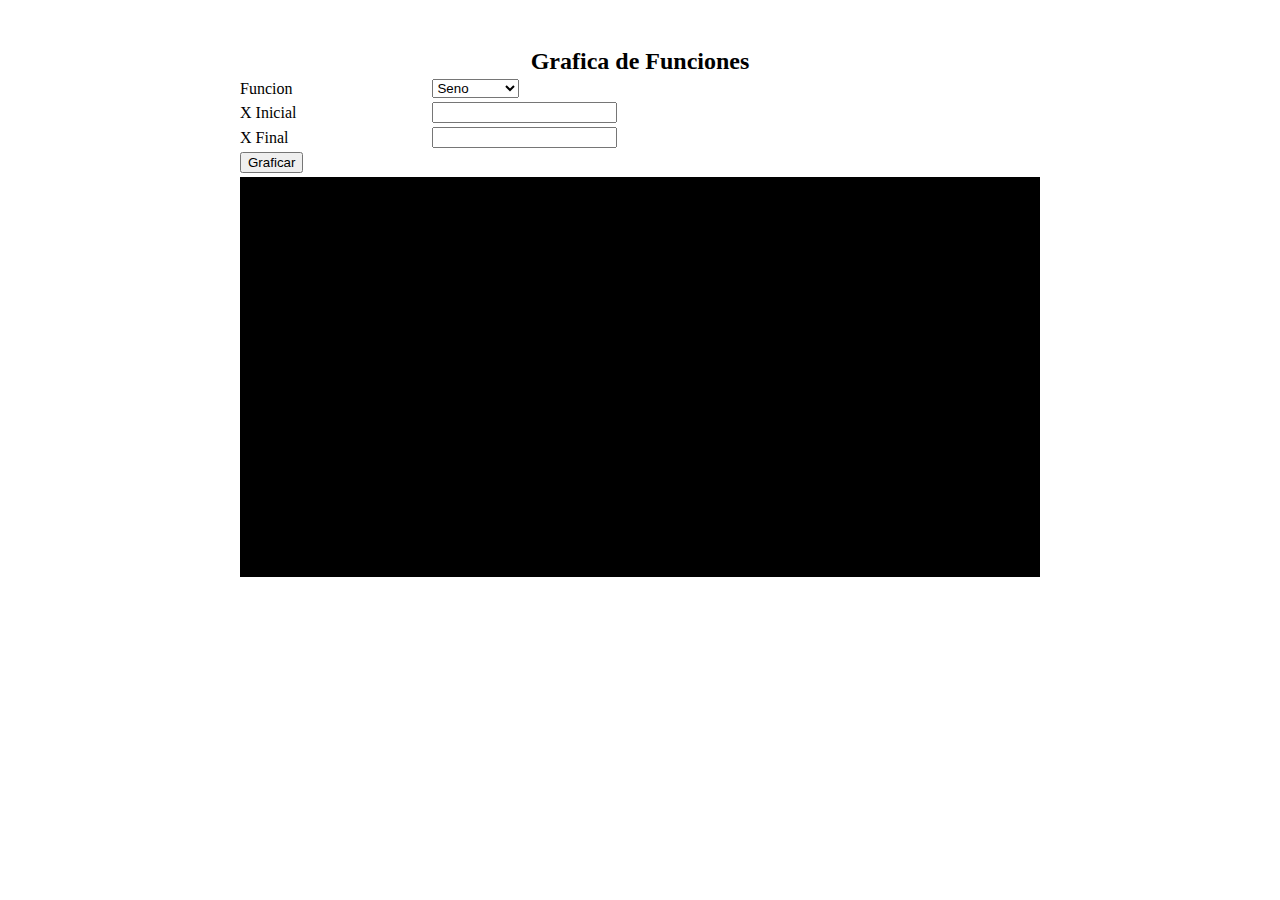
<file: Taller1/index.html>
<html>
    <head>
        <title>Grafica de Funciones</title>
    </head>
    <body >
        <table style=" margin-left: auto;
        margin-right: auto; margin-top: 45px;">
            <tr><td colspan=2 style="font-size: x-large; text-align: center; font-weight: bold;">Grafica de Funciones</td></tr>
            <tr><td>Funcion</td><td>
                <select name="cmbFuncion" id="cmbFuncion">
                    <option id="Seno" value="Seno">Seno</option>
                    <option id="Coseno" value="Coseno">Coseno</option>
                    <option id="Cuadratica" value="Cuadratica">Cuadratica</option>
                    <option id="Cubica" value="Cubica">C�bica</option>
                    
                </select>
            </td></tr>
            <tr><td>X Inicial</td><td>
                <input type="number" id="txtLI" name="txtLI"></input>
            </td></tr>
            <tr><td>X Final</td><td>
                <input type="number" id="txtLS" name="txtLS"></input>
            </td></tr>
            <tr><td colspan="2">
                <input type="button" id="btnGraficar" name="btnGraficar" value="Graficar" onclick="Graficar();" />
            </td></tr>

            <tr><td colspan="2">
                <canvas id="cnvGrafica" name="cnvGrafica" width="800" height="400"></canvas>
            </td></tr>
        </table>
    </body>
    <script>
        var canvas = document.getElementById("cnvGrafica");
        var ctx = canvas.getContext("2d");

        var ancho = canvas.width;
        var alto = canvas.height;
        Limpiar();

        function Limpiar()
        {
            ctx.beginPath();
            ctx.rect(0, 0, ancho, alto);
            ctx.fillStyle = "black";
            ctx.fill();
            ctx.closePath();

        }

        function ObtenerFuncion(x)
        {
            var cmbFuncion = document.getElementById("cmbFuncion");
     
            switch(cmbFuncion.selectedIndex)
            {
                    case 0: return Math.sin(x);
                    case 1: return Math.cos(x);
                    case 2: return Math.pow(x,2);
                    case 3: return Math.pow(x,3);
                   
            }
        }

        function Graficar()
        {
            
            Limpiar();
            xi = eval(txtLI.value);
            xf = eval(txtLS.value);
            if(xi != null && xf != null)
            {
                dX = (xf -xi) / ancho;
                //Valores minimo y maximo de la Funcion
                x = xi
                yMax = ObtenerFuncion(x);
                yMin = ObtenerFuncion(x);
                for (xP = 0; xP <= ancho; xP++) {
                x = x + dX;
                fX = ObtenerFuncion(x);
                if (fX > yMax)
                yMax = fX;
                if (fX < yMin)
                yMin = fX;
                }
                //Incremento Eje Y
                dY = (yMax - yMin) / alto
                ctx.beginPath();
                ctx.strokeStyle = "yellow";
                //Mostrar eje X
                if (yMin <= 0 && 0 <= yMax) {
                yP = yMax / dY;
                ctx.moveTo(0, yP);
                ctx.lineTo(ancho, yP);
                ctx.stroke();
                }
                //Mostar eje Y
                if(xi<=0 && 0<=xf){
                xP = Math.abs(xi) / dX;
                ctx.moveTo(xP, 0);
                ctx.lineTo(xP, alto);
                ctx.stroke();
                }
                ctx.closePath();
                ctx.beginPath();
                ctx.strokeStyle = "green";
                x = xi;

                //recorrer los puntos del eje X
                for (xP = 0; xP <= ancho; xP++) {
                y = ObtenerFuncion(x);
                yP = (yMax - y) / dY;
                if (xP > 0) {
                ctx.moveTo(xP - 1, antyP);
                ctx.lineTo(xP, yP);
                ctx.stroke();
                }
                antyP = yP;
                //incrementar x
                x = x + dX
                }
                ctx.closePath();
                }
                else
                {
                window.alert("Faltan datos");
                }



            
        }
    </script>
</html>
</file>
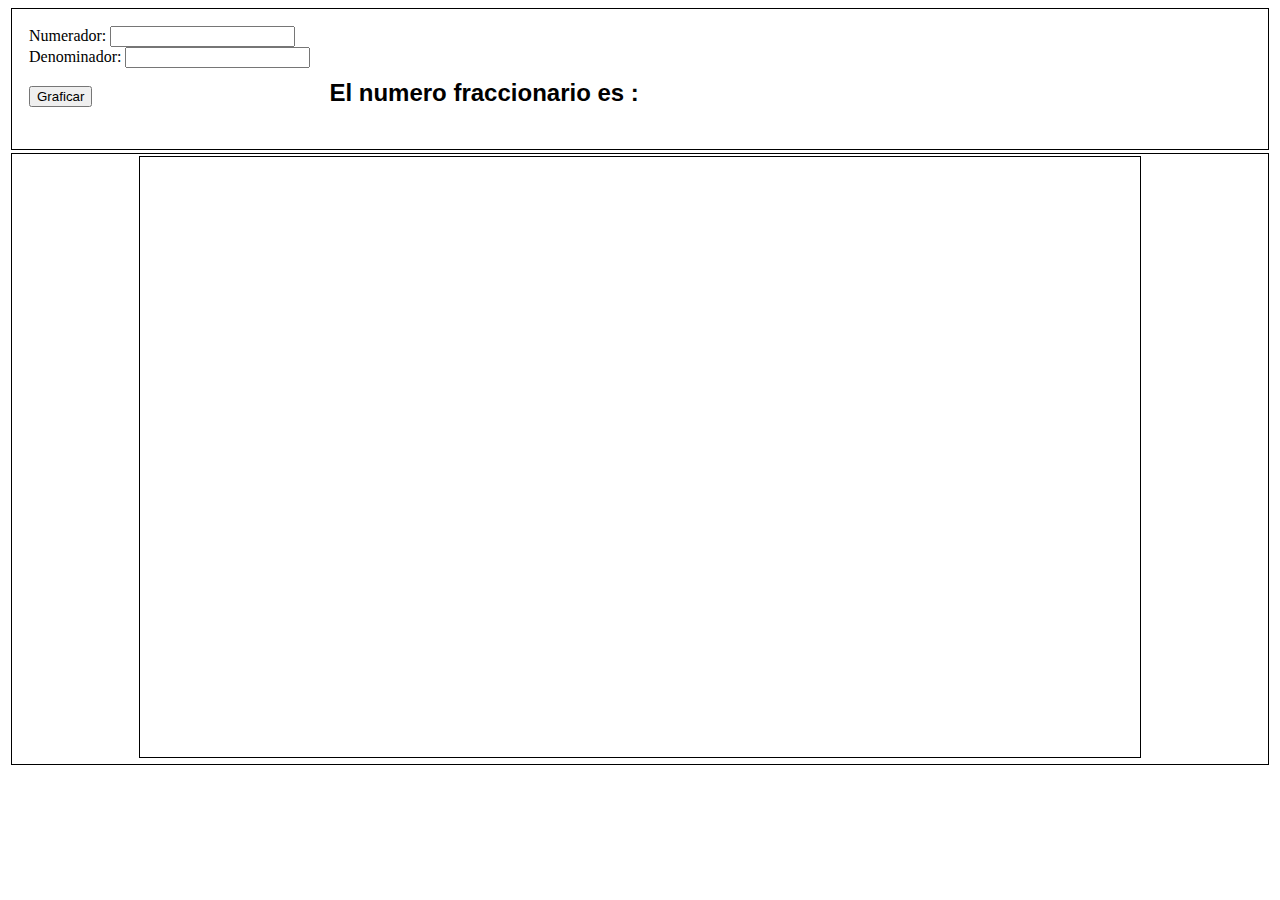
<file: Taller1/indexFracciones.html>
<!DOCTYPE html>
<html>
<head>
<meta charset=utf-8 />
<title>Editor JavaScript online - www.cubicfactory.com</title>
<link href="css/style.css" rel="stylesheet" type="text/css">
</head>
<body>
  <div id="contenedor" class="contenedor">  
      <div id="campos" class="campos">
  Numerador:
  <input id="numerador" name="numerador" value="" /> 
  <br/>
  Denominador:
  <input id="denominador" name="denominador" value="" /> 
  <br/>
  <br/>
  <button onclick="graficar();">Graficar</button>
</div>
<div id="elfraccionario" class="elfraccionario">
    <span class="texto"> El numero fraccionario es : </span>
    <div id="entero" class="entero">
        
        <div id="pentero" class="pentero"></div>
    </div>
    <div id="fraccion" class="fraccion">
        <div id="pnumerador" class="pnumerador"></div>
        <div class="pdenominador" id="pdenominador"></div>
    </div>
</div>
    </div>
    <div id="contenedor2" class="contenedor2">
<canvas width="1000" height="600" id="mipanel" class="mipanel"></canvas>
</div>
<script> 
  
  function graficar(){
          Limpiar()
            var numerador = document.getElementById("numerador");
            var denominador = document.getElementById("denominador");
                
            var unidades = Math.floor(eval(numerador.value) / eval(denominador.value));
            var resto = eval(numerador.value) % eval(denominador.value);

            if(unidades > 0)
                document.getElementById("pentero").innerHTML=''+unidades;
            else 
                document.getElementById("pentero").innerHTML='';
  
            
            if(resto > 0){
            document.getElementById("pnumerador").innerHTML=''+resto;
            document.getElementById("pdenominador").innerHTML=''+denominador.value;
            }else
            {
                document.getElementById("pnumerador").innerHTML='';
                document.getElementById("pdenominador").innerHTML='';
                document.getElementsByClassName("pnumerador").stylesheet="border-bottom: 0px;";
           
            }

            var resto = eval(resto/denominador.value);

            var y = 50;
            var x = 100;
            for(i=0; i<unidades; i++){
                x+=100;    
                if(i%8==0)
                {
                y +=100
                x = 50;  
                    
                }
                pintarCirculo(x,y,1);
                
            }
            if(resto>0){
                    pintarCirculo(x+100,y,resto);//pinta el ultmo
            }
                
  }
  
  function pintarCirculo(x,y,resultado){
      var miLienzo = document.getElementById("mipanel");
            var lapiz = miLienzo.getContext("2d");
            lapiz.fillStyle = "#f00";
            lapiz.beginPath();	
      lapiz.arc(x,y,2,   0, 2*Math.PI,true); //circulo interno medio      
      lapiz.arc(x,y,40, 0, resultado*2*Math.PI*-1,true); //circulo externo
      lapiz.fill(); //pintar de color
      lapiz.stroke(); //bordes
  }
  
   function Limpiar()
        {
           var miLienzo = document.getElementById("mipanel"); 
           var lapiz = miLienzo.getContext("2d"); 
           lapiz.beginPath();
           lapiz.rect(0, 0, 1000, 600);
           lapiz.fillStyle = "white";
           lapiz.fill();
           lapiz.closePath();

        }
  
</script> 
</body>
</html>
</file>
<file: Taller1/css/style.css>
.campos{
    display: inline-block;
    margin: 15px;

}

.elfraccionario{
    display: inline-block;
    vertical-align: middle;

}

.texto{
    color: black;
    font-family: lucida,sans-serif;
    font-weight: bold;
    font-size: 1.5em;
    margin-right: 10px;
    display: inline-block;
    
}

.contenedor{
    border: 1px solid #000000;
    padding:2px;
    margin: 3px;

}

.contenedor2{
    border: 1px solid #000000;
    padding:2px;
    margin: 3px;
    text-align: center;
    

}

.entero
{
    display: inline-block;
    height: 100px;
    font-size: 30px;
    vertical-align: middle;
    
}

.fraccion
{
    display: inline-block;
    color:red;
    
    height: 50px;
    font-size: 30px;
    
}

.pnumerador
{
    border-bottom: 1px solid #000000;
}

.mipanel
{
    height: 600px;
    width: 1000px;
    border: 1px solid;
    text-align: center;
}
</file>
